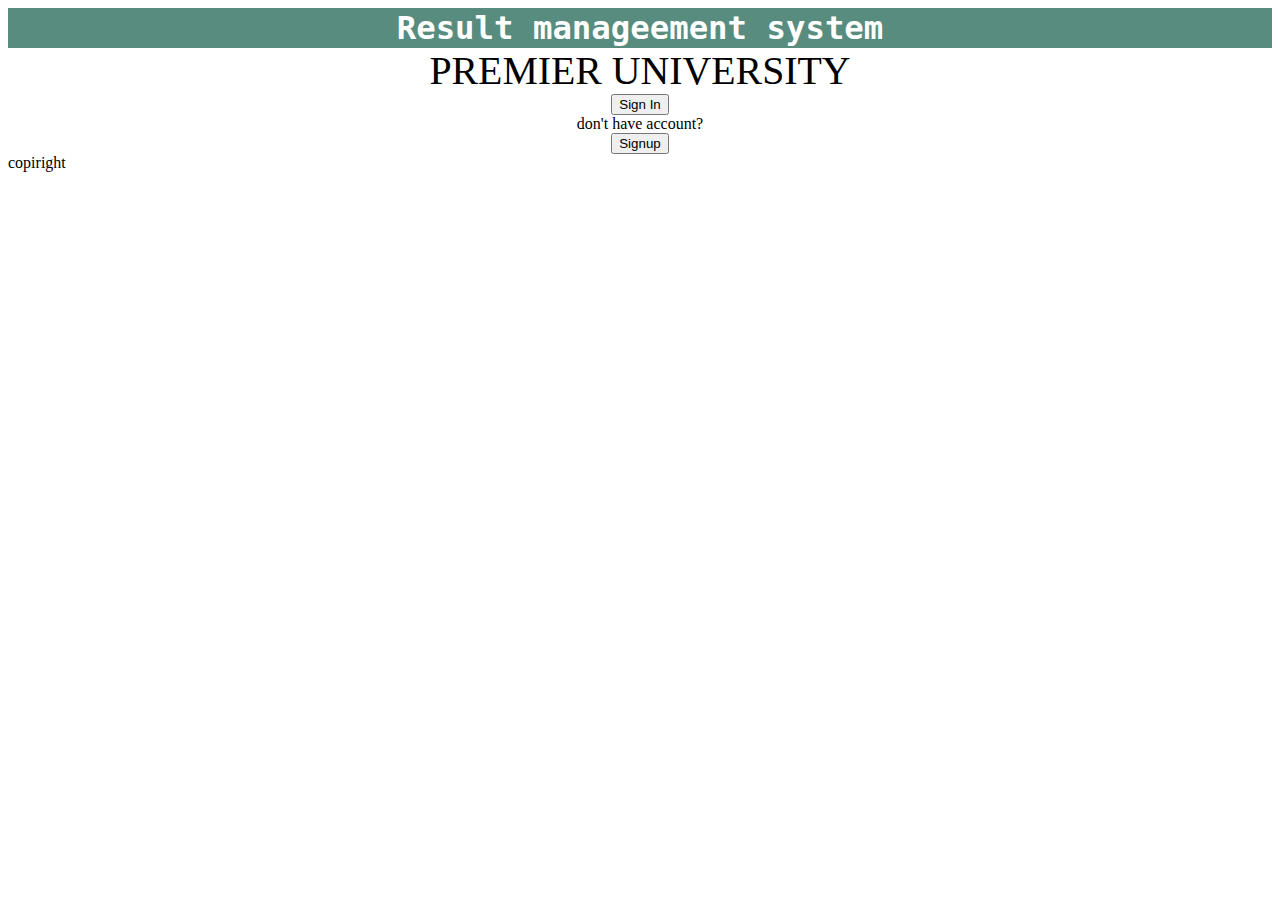
<file: index.html>
<!DOCTYPE html>
<html>
<title>Home page</title>
<style type="text/css">
	table{
		border-collapse: collapse;
		width: 100%;
		height: 100%
		color: #588c7e;
		font-family: monospace;
		text-align: left;


	}
	th{
		background-color: #588c7e;
		color: white;

	}
	tr:nth-child(even){background-color: #f2f2f2}
	

</style>
    <head>
<header id ="header"><table><tr><th><center> <big><big><big><big><big> Result manageement system</big></big></big></big></big></center></table></header>
   <header><center><big><big><big><big><big>PREMIER UNIVERSITY</big></big></big></big></big></center></header>
                  
       <center> <input type="button" value="Sign In"></center> </a>
        <div id="Signup">
        	<div id="?">
        		<center>don't have account?</center>
        	</div>

        	<a  href="Signup.php" >
                  
        <center><input type="button" value="Signup"></center> </a>


        </div>
        <footer>copiright</footer>
        </body>

</html>
</file>
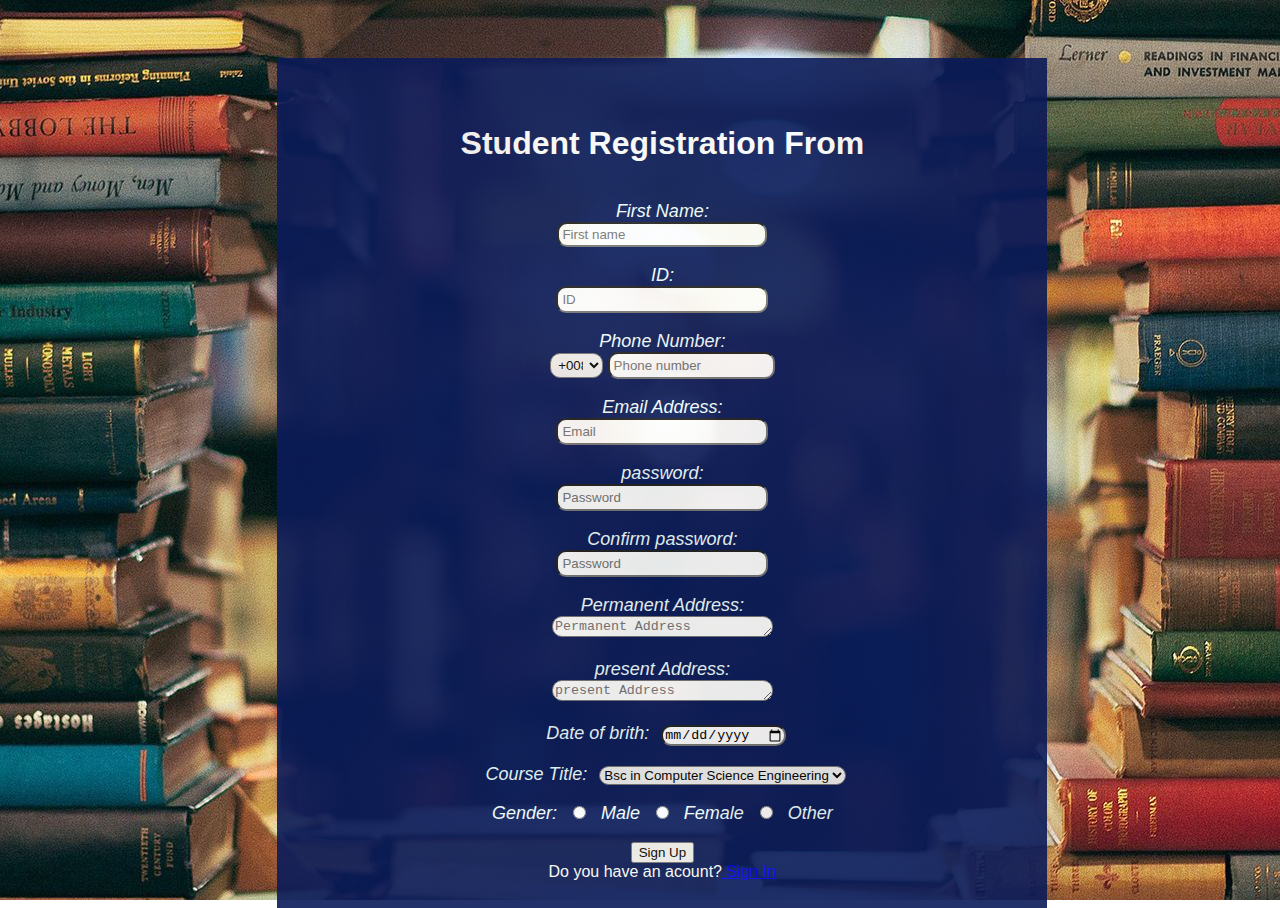
<file: registration.html>
<!DOCTYPE html>
<html>
<head>
    <title>Registration From</title>
    <link rel="stylesheet" href="css/style.css" type="text/css">
    </head>
  
    <body>
       
    <div class="simple-from">
        <form id="registration" action="registration.php" method="post">
           
               <h1><bl>Student Registration From</bl></h1>
              
           <label>First Name:</label><br>
        <input type="text" name="fname" id="fname" placeholder="First name" size="30" required><br><br>
       <label>ID:</label><br>
        <input type="num" name="id" id="id" placeholder="ID"><br><br>
         <label>Phone Number:</label><br>
            <select id="ph">
            <option>+008</option>
                <option>+91</option>
                <option>+90</option>
                <option>+92</option>
                <option>+92</option>
            </select>
        <input type='number' name="number" id="num" placeholder="Phone number"><br><br>
          <label>Email Address:</label><br>
        <input type='text' name="email" id="email" placeholder="Email" size="30"><br><br>
       <label>password:</label><br>
        <input type="password" name="password" id="pass" placeholder="Password"><br><br>
            <label>Confirm password:</label><br>
        <input type="password" name="pass" id="cpass" placeholder="Password"><br><br>
            <label> Permanent Address:</label><br>
            <textarea id="Permanent Address" rows="1" placeholder="Permanent Address" cols="25"></textarea><br><br>
        <label> present Address: </label><br>
            <textarea id="present Address" rows="1" placeholder="present Address" cols="25"></textarea><br><br>
        <label> Date of brith: </label>
            <input type="date" name="dob" id="dob" placeholder=""><br><br>
            <label> Course Title: </label>
            <select id="course">
            <option>Bsc in Computer Science Engineering </option>
                 <option>Bsc in  Electrical Engineering </option>
                 <option>Bsc in Software Engineering </option>
                 <option>Bsc in Civil Engineering </option>
            </select><br><br>
         
              <label>Gender:</label>
         <input type="radio" name="sex" value="male">
             <label>Male</label>
    <input type="radio" name="sex" value="female">
             <label>Female</label>
             <input type="radio" name="sex" value="other"> 
             <label>Other</label> <br><br>
           
              <a  href="Login.html" >
                  
        <input type="button" value="Sign Up"> </a>
            <div id="container" >
                Do you have an acount?<a href="Login.html" >&nbsp;Sign In</a> 
            </div>
                                                           
        </form>
        </div>
    </body>
          
</html>
</file>
<file: css/style.css>
body{
    background: url(../images/671822c2f63dd5f65d8fd15c9710420b.jpg) no-repeat;
    background-size: cover;
    font-family: Tahoma, Geneva, sans-serif;
 background-repeat: no-repeat;
  background-attachment: fixed;
  background-position: center; 
    color: #fff;
}
.simple-from{
 
 text-align: center;
    margin: 58px 103px;
    border-radius: 3px;
    background-attachment: fixed;
    background-position: center;
}
#registration{
    width: 60%;
    background-color:#0b1b59;
    opacity: 0.9;
    padding:28px 1px;
   margin-right: 50%;
   margin-left: 13%;
   position: absolute;


 

}
#fname
     {
    margin: 0px 0px;
   width: 200px;
padding: 3px;
border-radius: 10px;
outline: 0;
}

#id {
    margin: 0px 0px;
    width: 200px;
    padding: 04px;
    border-radius: 10px;
}
#ph {
    width: 53px;
    padding: 3px;
    border-radius: 10px;
}
#num{
    width: 155px;
    padding: 4px;
    border-radius: 10px;
}
#email {
    width: 200px;
    padding: 4px;
    border-radius: 10px;

}
#pass {
    width: 200px;
    padding: 4px;
    border-radius: 10px;
}
#cpass {
    width: 200px;
    padding: 4px;
    border-radius: 10px;
}
#Permanent Address {
    width: 200px;
    padding: 4px;
border-radius: 10px;
}
#Permanent\ Address {
border-radius: 10px;
}
#prasent Address {

    width: 200px;
    padding: 4px;
   border-radius: 10px;
}
#dob {
border-radius: 10px;
}
#course {
border-radius: 10px;
}
#present\ Address {
border-radius: 10px;
}
label{
    margin: 1px 7px;
    color: azure;
    font-family: sans-serif;
    font-size: 18px;
    font-style: italic;
}
h1{
    color:
white;
margin: 39px;
}
input[type=submit]:hover{
background-color:aqua;
    color:black;

}
input[type=submit]{
padding: 8px 50px;
background-color:red;
 border-radius: 10px;
}
</file>
